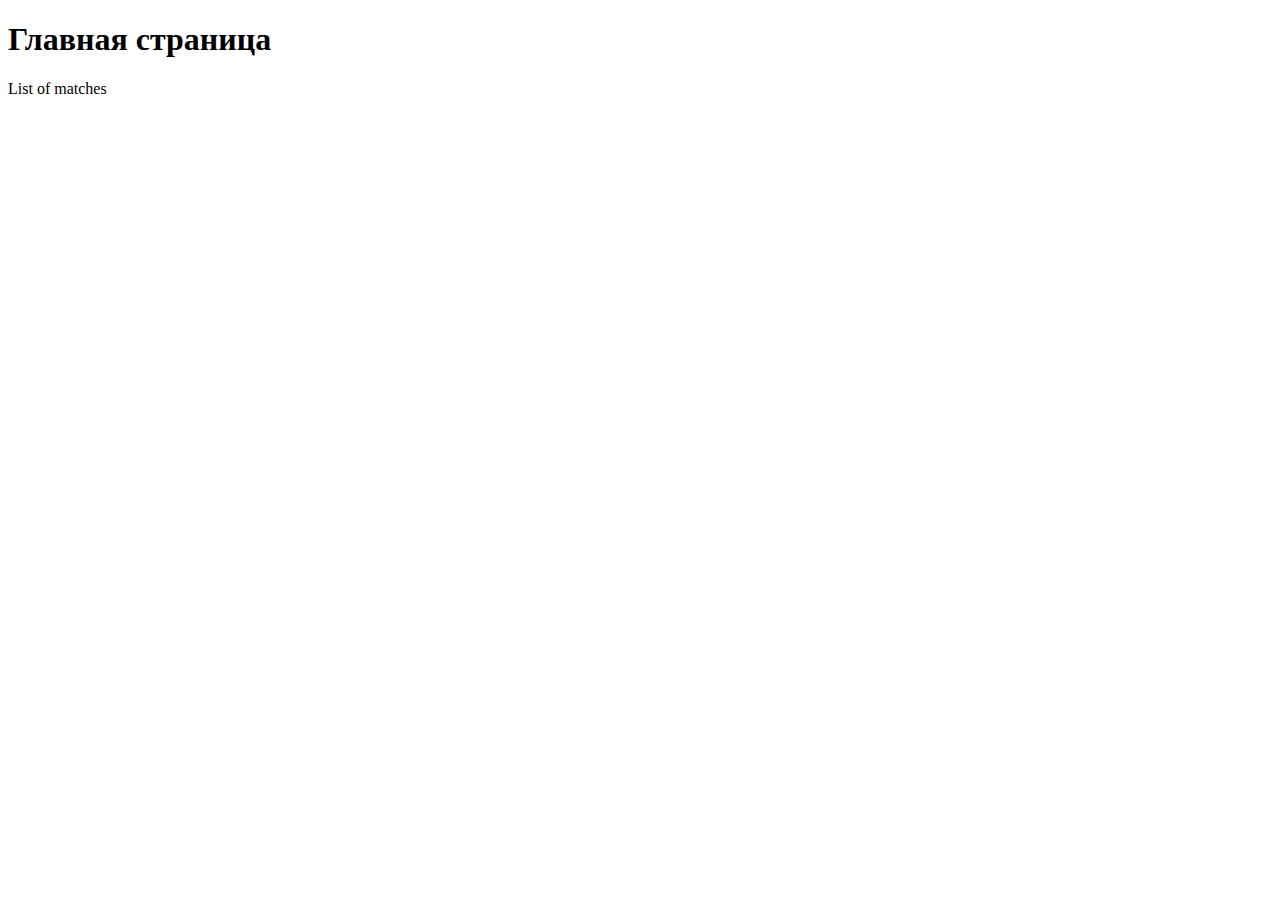
<file: src/main/resources/templates/index.html>
<!DOCTYPE html>
<html xmlns:th="http://www.thymeleaf.org" lang="ru">

<head th:replace="parts/header :: head"></head>

<body>
  <header th:replace="parts/header :: header"></header>

  <!-- Start Of Content -->
  <main class="row container pt-5 pb-5">
    <h1>Главная страница</h1>
    <section class="row mt-5 justify-content-around">
      <th:block th:include="parts/main/matches :: matches(${matches})">List of matches</th:block>
    </section>
  </main>
  <!-- End Of Content -->

  <footer th:replace="parts/footer :: footer"></footer>
  <div th:replace="parts/footer :: scripts"></div>
</body>

</html>
</file>
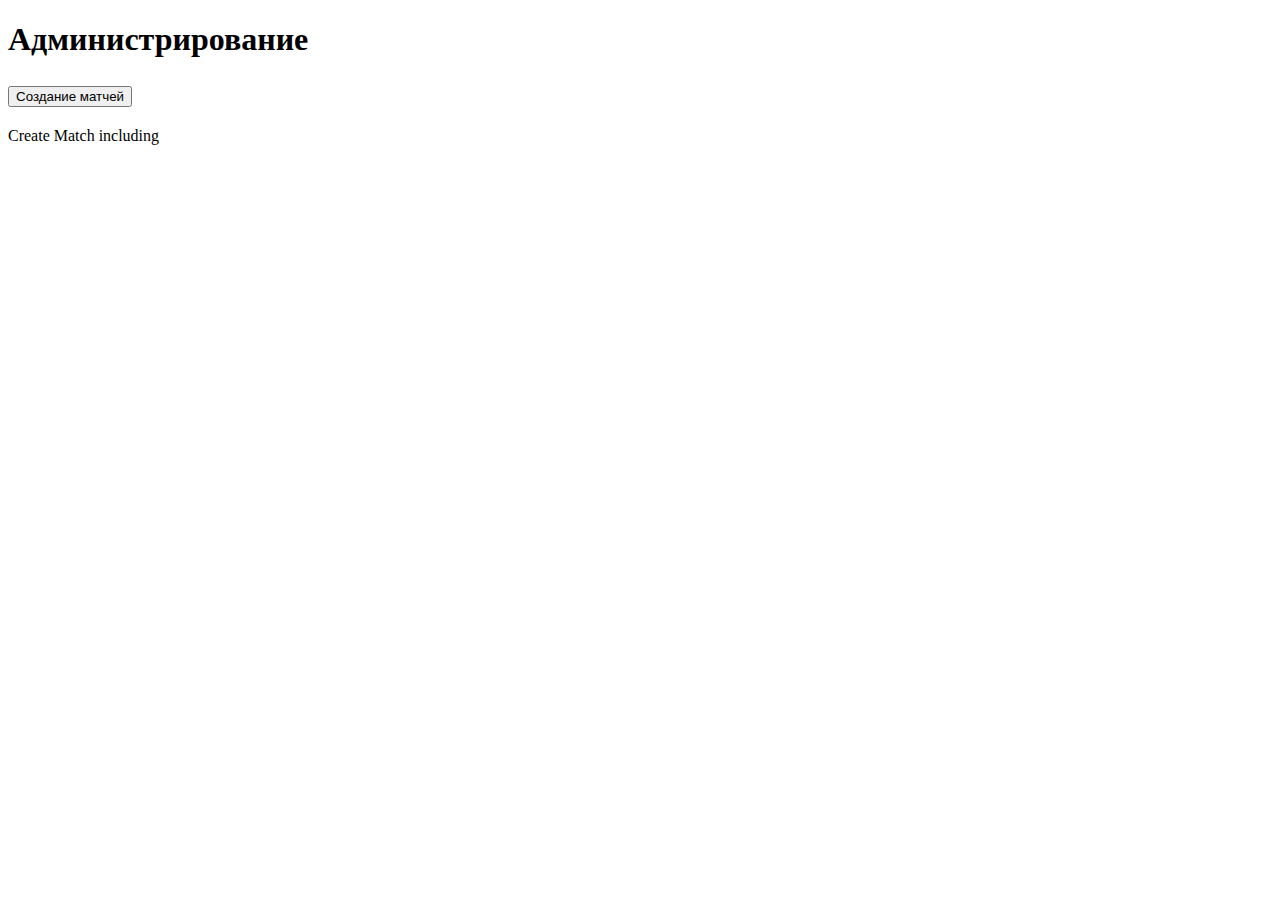
<file: src/main/resources/templates/admin.html>
<!DOCTYPE html>
<html xmlns:th="http://www.thymeleaf.org" lang="ru">

<head th:replace="parts/header :: head"></head>

<body>
<header th:replace="parts/header :: header"></header>

<!-- Start Of Content -->
<main class="row container pt-5 pb-5">
    <h1 class="mb-3">Администрирование</h1>
    <div class="accordion" id="adminAccordion">
        <div class="accordion-item">
            <h2 class="accordion-header" id="headingOne">
                <button class="accordion-button" type="button" data-bs-toggle="collapse" data-bs-target="#create-match"
                        aria-expanded="true" aria-controls="collapseOne">
                    Создание матчей
                </button>
            </h2>
            <div id="create-match" class="accordion-collapse collapse show" aria-labelledby="headingOne"
                 data-bs-parent="#adminAccordion">
                <div class="accordion-body">
                    <th:block th:include="parts/admin/create-match :: create-match(${teams})">Create Match including
                    </th:block>
                </div>
            </div>
        </div>
    </div>
</main>
<!-- End Of Content -->

<footer th:replace="parts/footer :: footer"></footer>
<div th:replace="parts/footer :: scripts"></div>
</body>

</html>
</file>
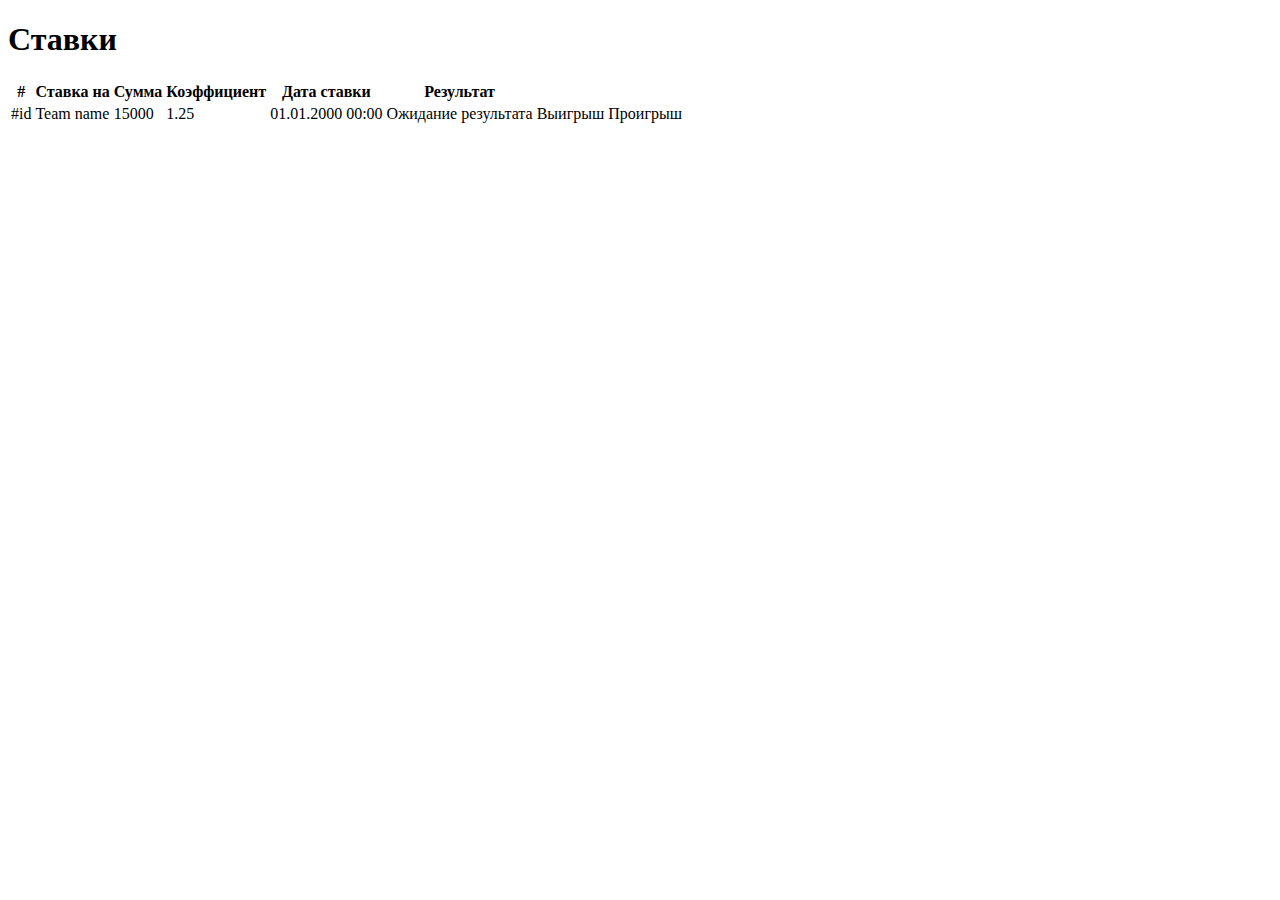
<file: src/main/resources/templates/bets.html>
<!DOCTYPE html>
<html xmlns:th="http://www.thymeleaf.org" lang="ru">

<head th:replace="parts/header :: head"><title></title></head>

<body>
<header th:replace="parts/header :: header"></header>

<!-- Start Of Content -->
<main class="row container pt-5 pb-5">
    <h1>Ставки</h1>
    <table class="table">
        <thead>
        <tr>
            <th scope="col">#</th>
            <th scope="col">Ставка на</th>
            <th scope="col">Сумма</th>
            <th scope="col">Коэффициент</th>
            <th scope="col">Дата ставки</th>
            <th scope="col">Результат</th>
        </tr>
        </thead>
        <tbody>
        <tr th:each="bet : ${bets}">
            <td th:text="${bet.id}">#id</td>
            <td th:text="${bet.team == null ? 'Ничья' : bet.team.name}">Team name</td>
            <td th:text="${#numbers.formatCurrency(bet.betValue)}">15000</td>
            <td th:text="${bet.betCoefficient}">1.25</td>
            <td th:text="${#temporals.format(bet.betCreationDate, 'dd.MM.yyyy HH:MM')}">01.01.2000 00:00</td>
            <th:block>
                <td th:if="${bet.betWin.isEmpty()}">
                    <div th:text="'Ожидание результата'"
                         class="badge bg-secondary">Ожидание результата
                    </div>
                </td>
                <th:block th:if="${bet.betWin.isPresent()}">
                    <td th:if="${#bools.isTrue(bet.betWin.get())}">
                        <div th:text="'Выигрыш'"
                             class="badge bg-success">Выигрыш
                        </div>
                    </td>
                    <td th:if="${#bools.isFalse(bet.betWin.get())}">
                        <div th:text="'Проигрыш'"
                             class="badge bg-danger">Проигрыш
                        </div>
                    </td>
                </th:block>
            </th:block>
        </tr>
        </tbody>
    </table>
</main>
<!-- End Of Content -->

<footer th:replace="parts/footer :: footer"></footer>
<div th:replace="parts/footer :: scripts"></div>
</body>

</html>
</file>
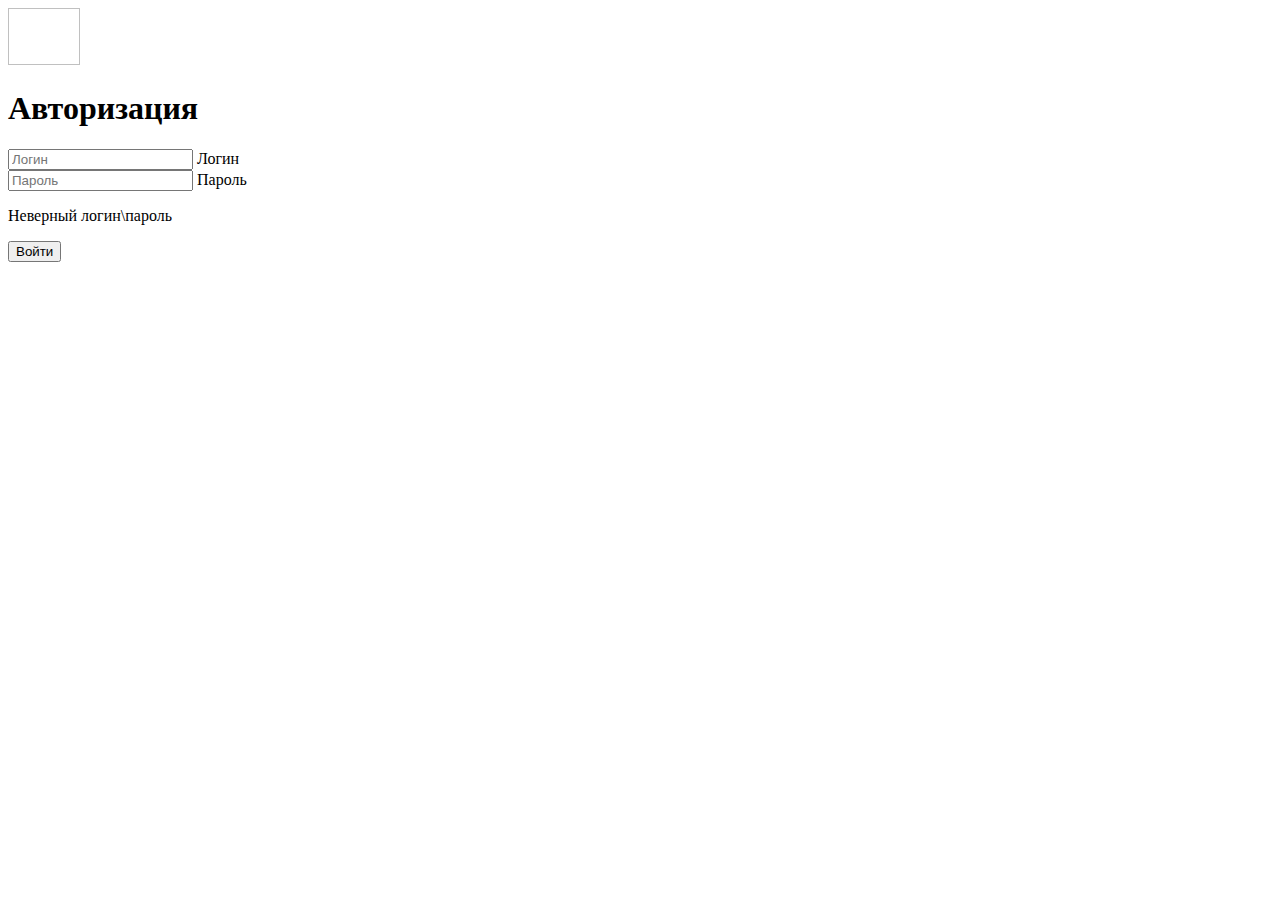
<file: src/main/resources/templates/login.html>
<!DOCTYPE html>
<html xmlns:th="http://www.thymeleaf.org" lang="ru">

<head th:replace="parts/header :: head"></head>

<body>
    <header th:replace="parts/header :: header"></header>

    <!-- Start Of Content -->
    <main class="form-signin">
        <form action="/login" method="post">
            <img class="mb-4" th:src="@{/images/bootstrap-logo.svg}" alt="" width="72" height="57">
            <h1 class="h3 mb-3 fw-normal">Авторизация</h1>

            <div class="form-floating">
                <input type="text" name="username" class="form-control" id="floatingInput" placeholder="Логин">
                <label for="floatingInput">Логин</label>
            </div>
            <div class="form-floating">
                <input type="password" name="password" class="form-control" id="floatingPassword" placeholder="Пароль">
                <label for="floatingPassword">Пароль</label>
            </div>
            <p class="text-danger fs-6" th:if="${param.error}">Неверный логин\пароль</p>
            
            <button class="w-100 btn btn-lg btn-primary" type="submit">Войти</button>
        </form>
    </main>
    <!-- End Of Content -->

    <footer th:replace="parts/footer :: footer"></footer>
    <div th:replace="parts/footer :: scripts"></div>
</body>
</html>
</file>
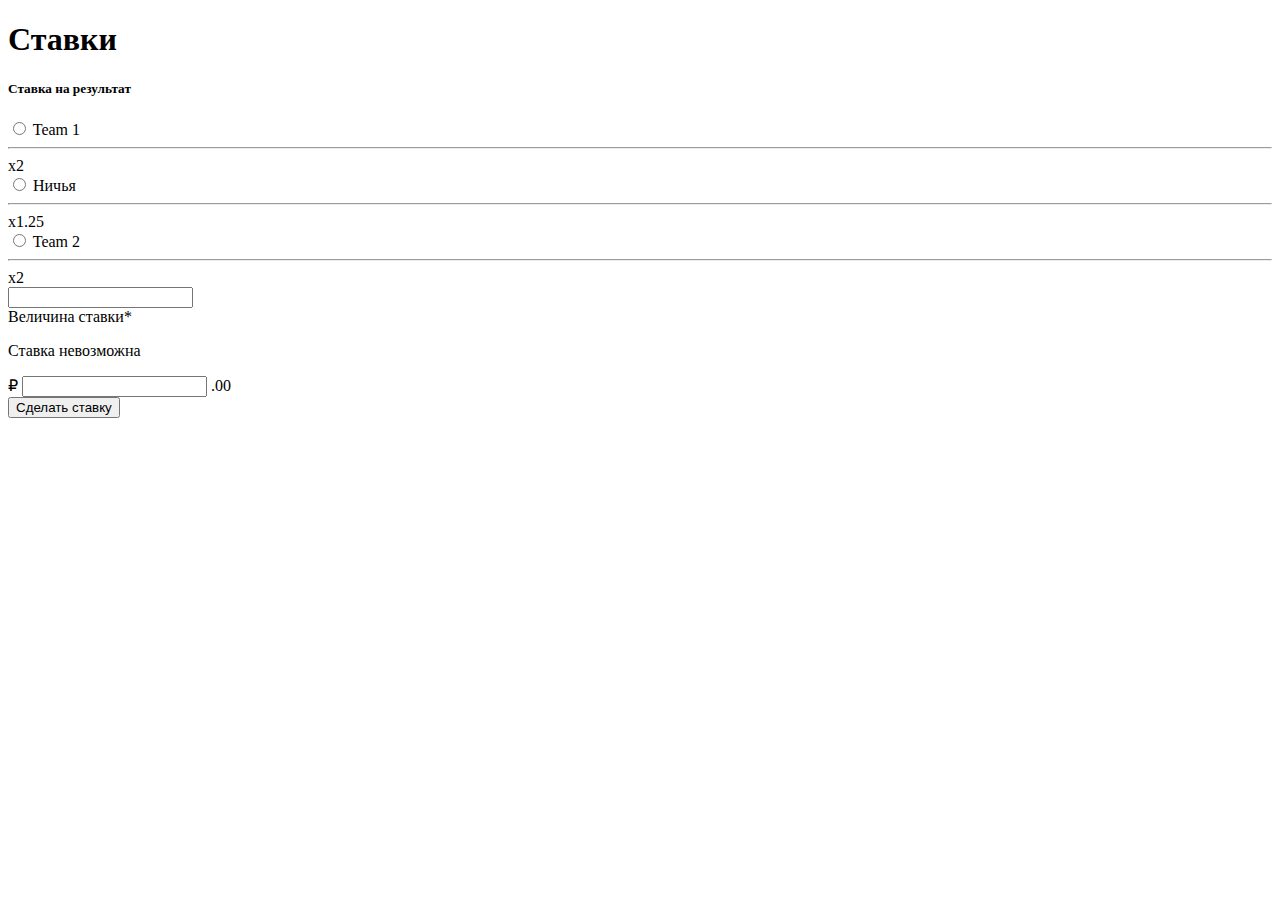
<file: src/main/resources/templates/match.html>
<!DOCTYPE html>
<html xmlns:th="http://www.thymeleaf.org" lang="ru">

<head th:replace="parts/header :: head"></head>

<body>
    <header th:replace="parts/header :: header"></header>

    <!-- Start Of Content -->
    <main class="row container pt-5 pb-5">
        <h1>Ставки</h1>
        <form class="row g-3 needs-validation" action="/bets" method="post" enctype="utf-8">
            <h5 class="h5 mb-3 fw-normal">Ставка на результат</h5>

            <div class="row text-center">
                <div class="form_radio_btn col-auto">
                    <input id="radioWin" class="form-check-input mt-0" type="radio" name="userChoice" value="firstTeamWin" required>
                    <label for="radioWin">
                        <span th:text="${match.firstTeam.name}">Team 1</span>
                        <hr class="m-0">
                        <span>x2</span>
                    </label>
                </div>
                <div class="form_radio_btn col-auto">
                    <input id="radioDraw" class="form-check-input mt-0" type="radio" name="userChoice" value="draw" required>
                    <label for="radioDraw">
                        Ничья
                        <hr class="m-0"><span>x1.25</span>
                    </label>
                </div>
                <div class="form_radio_btn col-auto">
                    <input id="radioLose" class="form-check-input mt-0" type="radio" name="userChoice" value="secondTeamWin" required>
                    <label for="radioLose">
                        <span th:text="${match.secondTeam.name}">Team 2</span>
                        <hr class="m-0">
                        <span>x2</span>
                    </label>
                </div>
                <input class="d-none" name="matchId" th:value="${match.id}">
            </div>

            <div class="row mt-3">
                <label for="betValueInput" class="form-label">
                    Величина ставки<span class="text-danger">*</span>
                </label>
                <p th:if="${param.error}" class="text-danger">Ставка невозможна</p>
                <div class="input-group col-md-4" style="width: auto;">
                    <span class="input-group-text">₽</span>
                    <input type="text" class="form-control col-md-4" name="betValue" id="betValueInput" required>
                    <span class="input-group-text">.00</span>
                </div>
            </div>

            <div th:if="${!match.matchStartTime.isBefore(#temporals.createNow())}"
                 class="col-12">
                <button class="btn btn-primary mt-3 mb-3" type="submit">Сделать ставку</button>
            </div>
        </form>
    </main>
    <!-- End Of Content -->

    <footer th:replace="parts/footer :: footer"></footer>
    <div th:replace="parts/footer :: scripts"></div>
</body>

</html>
</file>
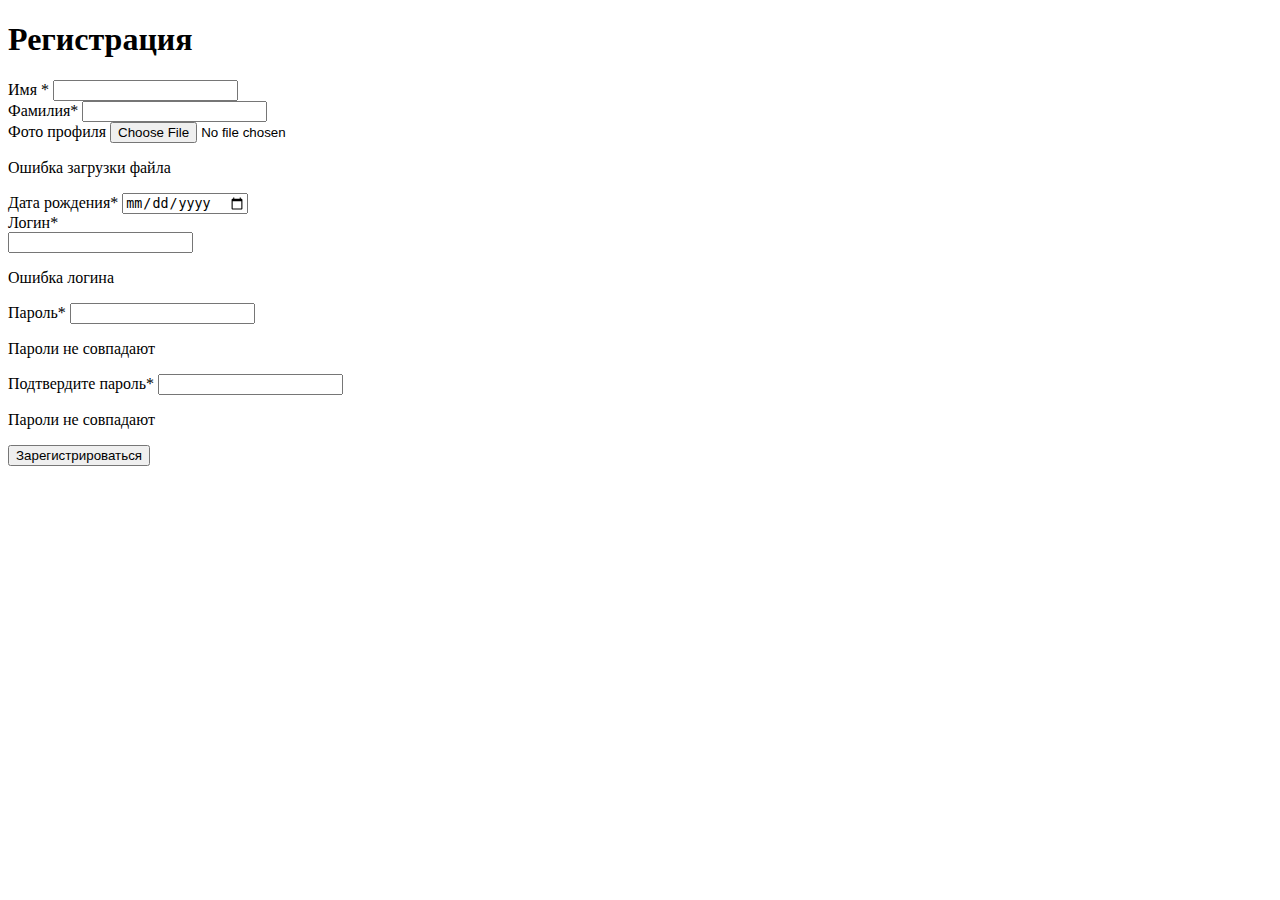
<file: src/main/resources/templates/registration.html>
<!DOCTYPE html>
<html xmlns:th="http://www.thymeleaf.org" lang="ru">

<head th:replace="parts/header :: head"></head>

<body>
  <header th:replace="parts/header :: header"></header>

  <!-- Start Of Content -->
  <main class="form-signup">
    <form class="row g-3 needs-validation" action="/sign-up" method="post" th:object="${user}"
      enctype="multipart/form-data">
      <h1 class="h3 mb-3 fw-normal">Регистрация</h1>

      <div class="col-md-6 position-relative">
        <label for="validationTooltipName" class="form-label">Имя <span class="text-danger">*</span> </label>
        <input type="text" class="form-control" id="validationTooltipName" required th:field="*{firstName}">
      </div>
      <div class="col-md-6 position-relative">
        <label for="validationTooltipLastName" class="form-label">Фамилия<span class="text-danger">*</span> </label>
        <input type="text" class="form-control" id="validationTooltipLastName" required th:field="*{lastName}">
      </div>
      <div class="col-md-8 position-relative">
        <label class="form-label" for="inputGroupFile">Фото профиля</label>
        <input type="file" name="file" class="form-control" id="inputGroupFile"
               th:classappend="${fileError} != null ? 'is-invalid' : ''">
        <div class="invalid-tooltip">
          <p th:text="${fileError}">Ошибка загрузки файла</p>
        </div>
      </div>
      <div class="col-md-4 position-relative">
        <label for="validationTooltipBirthDay" class="form-label">Дата рождения<span class="text-danger">*</span> </label>
        <input type="date" class="form-control" id="validationTooltipBirthDay" required th:field="*{birthday}" autocomplete="off" inputmode="numeric">
      </div>
      <div class="col-md-4 position-relative">
        <label for="validationTooltipUsername" class="form-label">Логин<span class="text-danger">*</span> </label>
        <div class="input-group has-validation">
          <input type="text" class="form-control" id="validationTooltipUsername"
                 required th:field="*{username}" th:classappend="${userAlreadyExistException} != null ? 'is-invalid' : ''">
          <div class="invalid-tooltip">
            <p th:text="${userAlreadyExistException}">Ошибка логина</p>
          </div>
        </div>
      </div>
      <div class="col-md-4 position-relative">
        <label for="validationTooltipPassword" class="form-label">Пароль<span class="text-danger">*</span> </label>
        <input type="password" class="form-control" th:classappend="${badCredentials} != null ? 'is-invalid' : ''"
          id="validationTooltipPassword" required th:field="*{password}">
        <div class="invalid-tooltip">
          <p th:text="${badCredentials}">Пароли не совпадают</p>
        </div>
      </div>
      <div class="col-md-4 position-relative">
        <label for="validationTooltipPasswordVerification" class="form-label">Подтвердите пароль<span
            class="text-danger">*</span> </label>
        <input type="password" class="form-control" th:classappend="${badCredentials} != null ? 'is-invalid' : ''"
          id="validationTooltipPasswordVerification" name="passwordVerification" required>
        <div class="invalid-tooltip">
          <p th:text="${badCredentials}">Пароли не совпадают</p>
        </div>
      </div>
      <div class="col-12">
        <button class="btn btn-primary mt-3 mb-3" type="submit">Зарегистрироваться</button>
      </div>
    </form>
  </main>
  <!-- End Of Content -->

  <footer th:replace="parts/footer :: footer"></footer>
  <div th:replace="parts/footer :: scripts"></div>
</body>

</html>
</file>
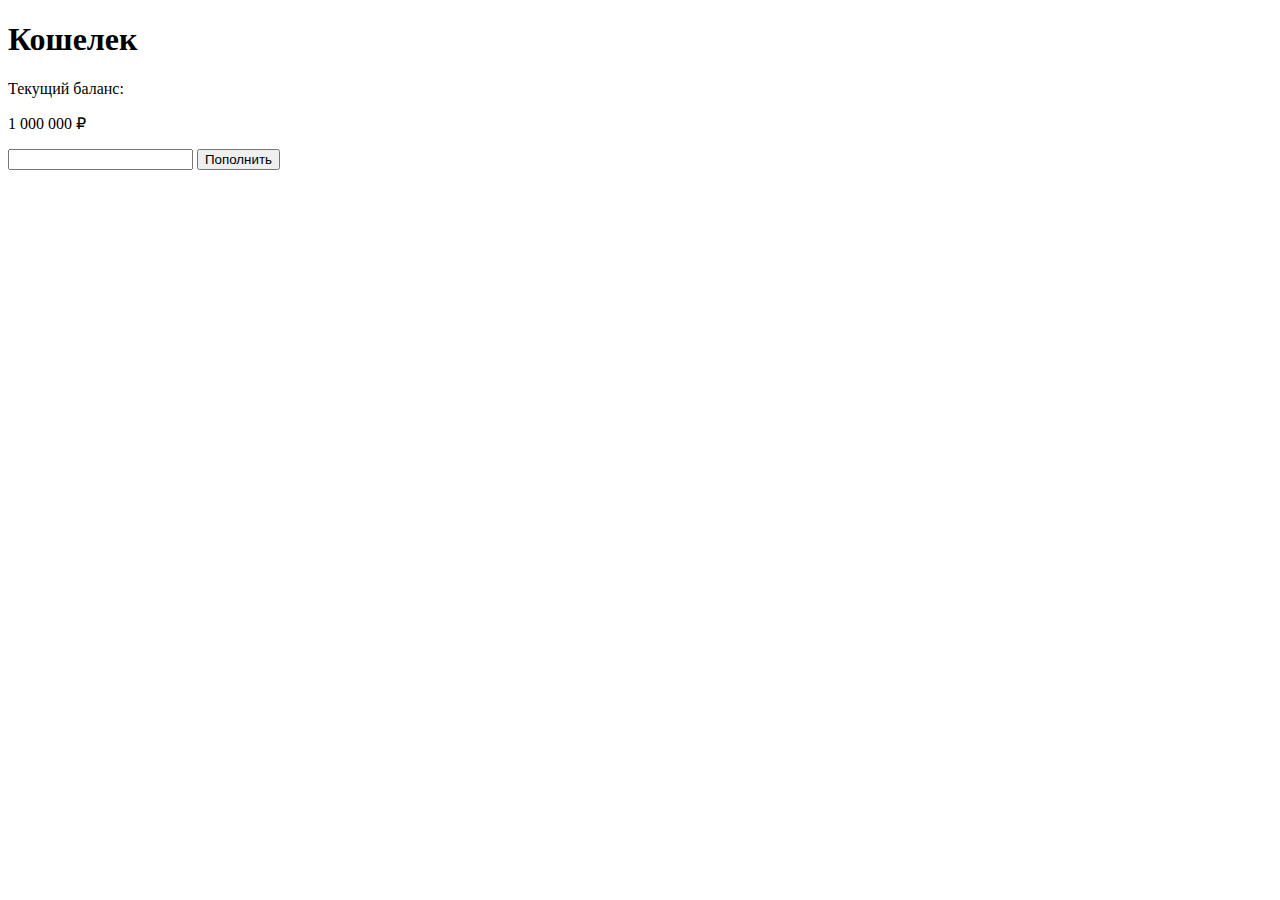
<file: src/main/resources/templates/wallet.html>
<!DOCTYPE html>
<html xmlns:th="http://www.thymeleaf.org" lang="ru">

<head th:replace="parts/header :: head"></head>

<body>
<header th:replace="parts/header :: header"></header>

<!-- Start Of Content -->
<main class="row container pt-5 pb-5">
    <h1>Кошелек</h1>
    <section class="row mt-5 justify-content-center">
        <div class="card">
            <div class="card-body row">
                <div class="col">
                    <p class="text-black text-center">Текущий баланс:</p>
                    <p th:text="${#numbers.formatCurrency(user.wallet.balance)}"
                       class="text-black text-center fs-1 fw-bold">
                        1 000 000 ₽
                    </p>
                </div>
                <div class="col gap-1 d-flex align-items-center">
                    <form class="w-75" action="/wallet" method="post">
                        <div class="input-group">
                            <input type="number"
                                   name="replenishmentAmount"
                                   class="form-control"
                                   aria-label="Размер пополнения"
                                   required>
                            <button class="btn btn-primary" type="submit">Пополнить</button>
                        </div>
                    </form>
                </div>
            </div>
        </div>
    </section>
</main>
<!-- End Of Content -->

<footer th:replace="parts/footer :: footer"></footer>
<div th:replace="parts/footer :: scripts"></div>
</body>

</html>
</file>
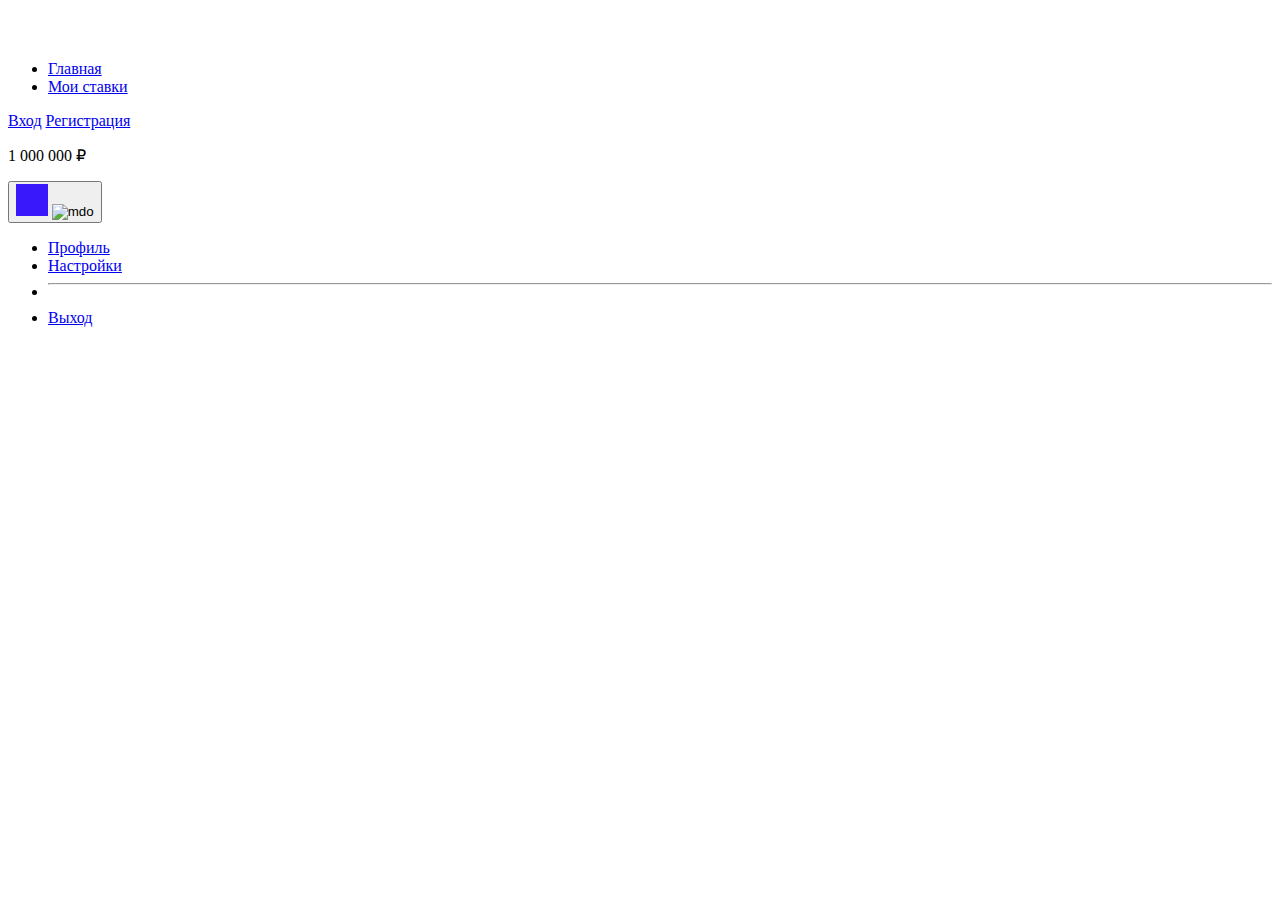
<file: src/main/resources/templates/parts/header.html>
<!DOCTYPE html>
<html xmlns="http://www.w3.org/1999/xhtml"
      xmlns:th="http://www.thymeleaf.org" xmlns:sec="http://www.w3.org/1999/xhtml" lang="ru">

<head th:fragment="head">
    <meta charset="UTF-8">
    <meta http-equiv="X-UA-Compatible" content="IE=edge">
    <meta name="viewport" content="width=device-width, initial-scale=1.0">

    <!-- Bootstrap -->
    <link rel="stylesheet" th:href="@{/bootstrap/css/bootstrap.min.css}">
    <link rel="stylesheet" th:href="@{/bootstrap/css/bootstrap-utilities.min.css}">
    <link rel="stylesheet" th:href="@{/bootstrap/css/bootstrap-reboot.min.css}">
    <!--/ Bootstrap  -->

    <!--  MagicCss  -->
    <link rel="stylesheet" th:href="@{/main/css/magic.min.css}">
    <!--/  MagicCss  -->

    <!-- Custom -->
    <link rel="stylesheet" th:href="@{/main/css/normalize.css}">
    <link rel="stylesheet" th:href="@{/main/css/main.css}">
    <!--/ Custom -->

    <title>NSBet - Ставки на спортивные игры (учебный проект)</title>
</head>


<body>
<header id="header" class="container-fluid p-3 bg-dark text-white" th:fragment="header">
    <div class="d-flex flex-wrap align-items-center justify-content-center justify-content-lg-start">
        <a href="/" class="d-flex align-items-center mb-2 mb-lg-0 text-white text-decoration-none">
            <svg class="bi me-2" width="40" height="32" role="img" aria-label="Bootstrap">
                <use xlink:href="#bootstrap"></use>
            </svg>
        </a>

        <ul class="nav col-12 col-lg-auto me-lg-auto mb-2 justify-content-center mb-md-0">
            <li><a href="/" class="nav-link px-2 text-white">Главная</a></li>
            <li><a sec:authorize="isAuthenticated()" href="/bets" class="nav-link px-2 text-white">Мои ставки</a></li>
        </ul>

        <div sec:authorize="!isAuthenticated()" class="text-end">
            <a href="/login" role="button" aria-pressed="true" class="btn btn-outline-light me-2">Вход</a>
            <a href="/sign-up" role="button" aria-pressed="true" class="btn btn-warning">Регистрация</a>
        </div>

        <!--/*@thymesVar id="user" type="com.project.nsbet.model.User"*/-->
        <div th:if="${user} != null" sec:authorize="isAuthenticated()"
             class="dropdown justify-content-center text-end row">
            <p th:text="${#numbers.formatCurrency(user.wallet.balance)}"
               class="col-auto m-0 pt-1">
                1 000 000 ₽
            </p>
            <button th:switch="${user.avatar} != null"
                    href="#"
                    id="dropdownUser"
                    class="col btn p-0 d-block link-light text-decoration-none dropdown-toggle"
                    data-bs-toggle="dropdown" aria-expanded="false">
                <img th:case="false"
                     th:src="@{/images/default-avatar.jpg}"
                     src="../../static/images/default-avatar.jpg"
                     alt="mdo" width="32" height="32"
                     class="rounded-circle">
                <img th:case="true"
                     th:src="'/avatars/' + ${user.getAvatar().getId()}"
                     alt="mdo" width="32" height="32"
                     class="rounded-circle">
            </button>
            <ul class="dropdown-menu text-small" aria-labelledby="dropdownUser">
                <li><a class="dropdown-item" href="/profile">Профиль</a></li>
                <li sec:authorize="hasRole('ADMIN')"><a class="dropdown-item" href="/admin">Настройки</a></li>
                <li>
                    <hr class="dropdown-divider">
                </li>
                <li><a class="dropdown-item" href="/logout">Выход</a></li>
            </ul>
        </div>
    </div>
</header>
</body>

</html>
</file>
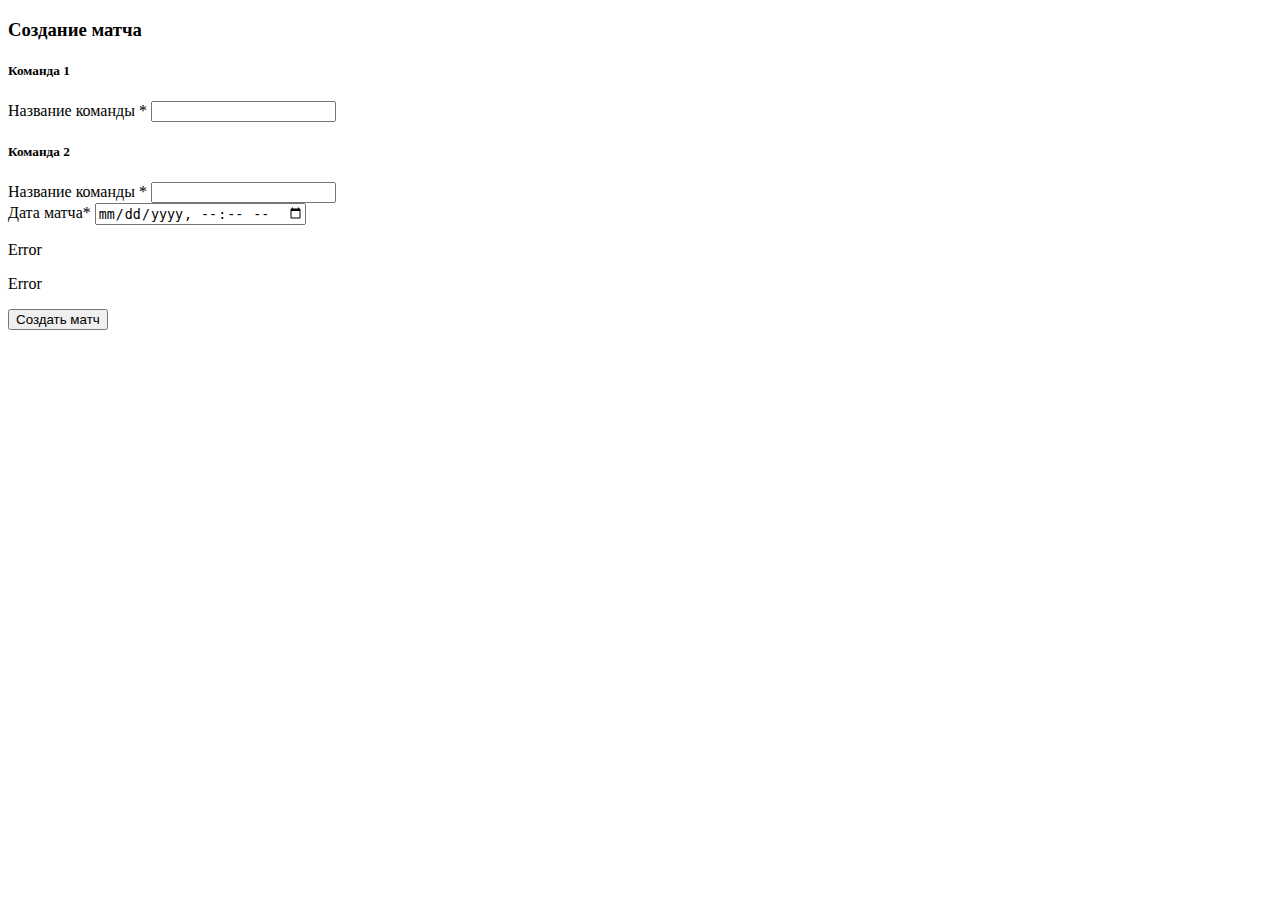
<file: src/main/resources/templates/parts/admin/create-match.html>
<!DOCTYPE html>
<html xmlns="http://www.w3.org/1999/xhtml"
      xmlns:th="http://www.thymeleaf.org" lang="ru">
<th:block th:fragment="create-match(teams)">
    <!--/*@thymesVar id="teams" type="java.util.List<com.project.nsbet.model.Team>"*/-->
    <!--/*@thymesVar id="team" type="com.project.nsbet.model.Team"*/-->

    <h3 class="h3 mb-3 fw-normal">Создание матча</h3>
    <form class="row g-3 needs-validation" method="post" action="/matches">
        <div class="col-md-4 position-relative">
            <h5 class="h5 mb-3 fw-normal">Команда 1</h5>
            <label for="dataListTeam1" class="form-label">Название команды <span
                    class="text-danger">*</span>
            </label>
            <input type="text" list="dataListTeam1" name="firstTeamName" class="form-control">
            <datalist id="dataListTeam1">
                <option th:each="team : ${teams}"
                        th:value="${team.name}">
            </datalist>
        </div>

        <div class="col-md-4 offset-2 position-relative">
            <h5 class="h5 mb-3 fw-normal">Команда 2</h5>
            <label for="dataListTeam2" class="form-label">Название команды <span
                    class="text-danger">*</span>
            </label>
            <input type="text" list="dataListTeam2" name="secondTeamName" class="form-control">
            <datalist id="dataListTeam2">
                <option th:each="team : ${teams}"
                        th:value="${team.name}">
            </datalist>
        </div>

        <div class="col-md-3 position-relative">
            <label for="validationTooltip03" class="form-label">Дата матча<span class="text-danger">*</span>
            </label>
            <input type="datetime-local" class="form-control" id="validationTooltip03" name="matchDateTime"
                   required>
        </div>
        <!--/*@thymesVar id="addMatchError" type="java.lang.Exception"*/-->
        <p th:if="${addMatchError != null}" th:text="${addMatchError}" class="text-danger">Error</p>
        <!--/*@thymesVar id="addMatchSuccess" type="java.lang.String"*/-->
        <p th:if="${addMatchSuccess != null}" th:text="${addMatchSuccess}" class="text-success">Error</p>
        <div class="col-12">
            <button class="btn btn-primary mt-3 mb-3" type="submit">Создать матч</button>
        </div>
    </form>
</th:block>
</file>
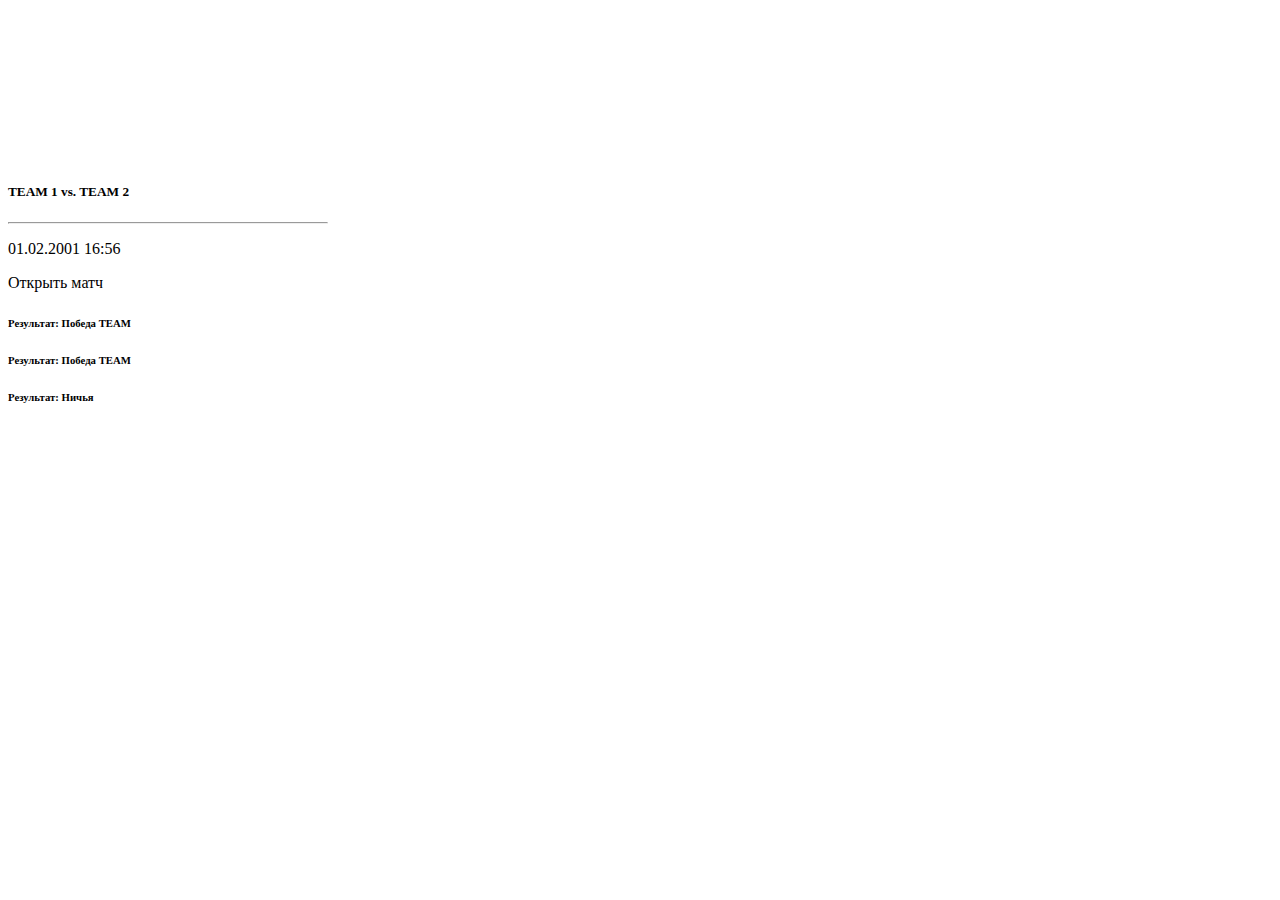
<file: src/main/resources/templates/parts/main/matches.html>
<!DOCTYPE html>
<html xmlns="http://www.w3.org/1999/xhtml"
      xmlns:th="http://www.thymeleaf.org" lang="ru">
<th:block th:fragment="matches(matches)">
    <div th:each="match : ${matches}" class="card m-3 text-center" style="max-width: 20rem;">
        <div class="card-body">
            <div class="col d-flex flex-column justify-content-center" style="max-width: 300px;">
                <canvas th:id="${'teamRating' + match.id}" ></canvas>
            </div>
        </div>
        <div class="card-body">
            <h5 class="card-title">
                <span th:text="${match.firstTeam.name}">TEAM 1</span> vs.
                <span th:text="${match.secondTeam.name}">TEAM 2</span>
            </h5>

            <hr/>

            <th:block th:if="${!match.matchStartTime.isBefore(#temporals.createNow())}">
                <p th:text="${#temporals.format(match.matchStartTime,'dd.MM.yyyy HH:mm')}" class="card-text">01.02.2001
                    16:56</span></p>

                <a  th:href="'/matches/' + ${match.id}"
                    class="btn btn-primary">Открыть матч</a>
            </th:block>


            <th:block th:if="${match.result} != null">
                <h6 th:if="${match.result.firstTeamScore > match.result.secondTeamScore}">
                    Результат:
                    <span class="badge bg-success">Победа</span>
                    <span th:text="${match.firstTeam.name}">TEAM</span>
                </h6>

                <h6 th:if="${match.result.firstTeamScore < match.result.secondTeamScore}">
                    Результат:
                    <span class="badge bg-success">Победа</span>
                    <span th:text="${match.secondTeam.name}">TEAM</span>
                </h6>

                <h6 th:if="${match.result.firstTeamScore == match.result.secondTeamScore}">
                    Результат:
                    <span class="badge bg-secondary">Ничья</span>
                </h6>
            </th:block>
        </div>
        <script th:replace="~{parts/js/team-rating-inline-js :: team-rating-js(${match}, ${'teamRating' + match.id})}">
            // Match Team Rating Chart.js
        </script>
    </div>

</th:block>
</file>
